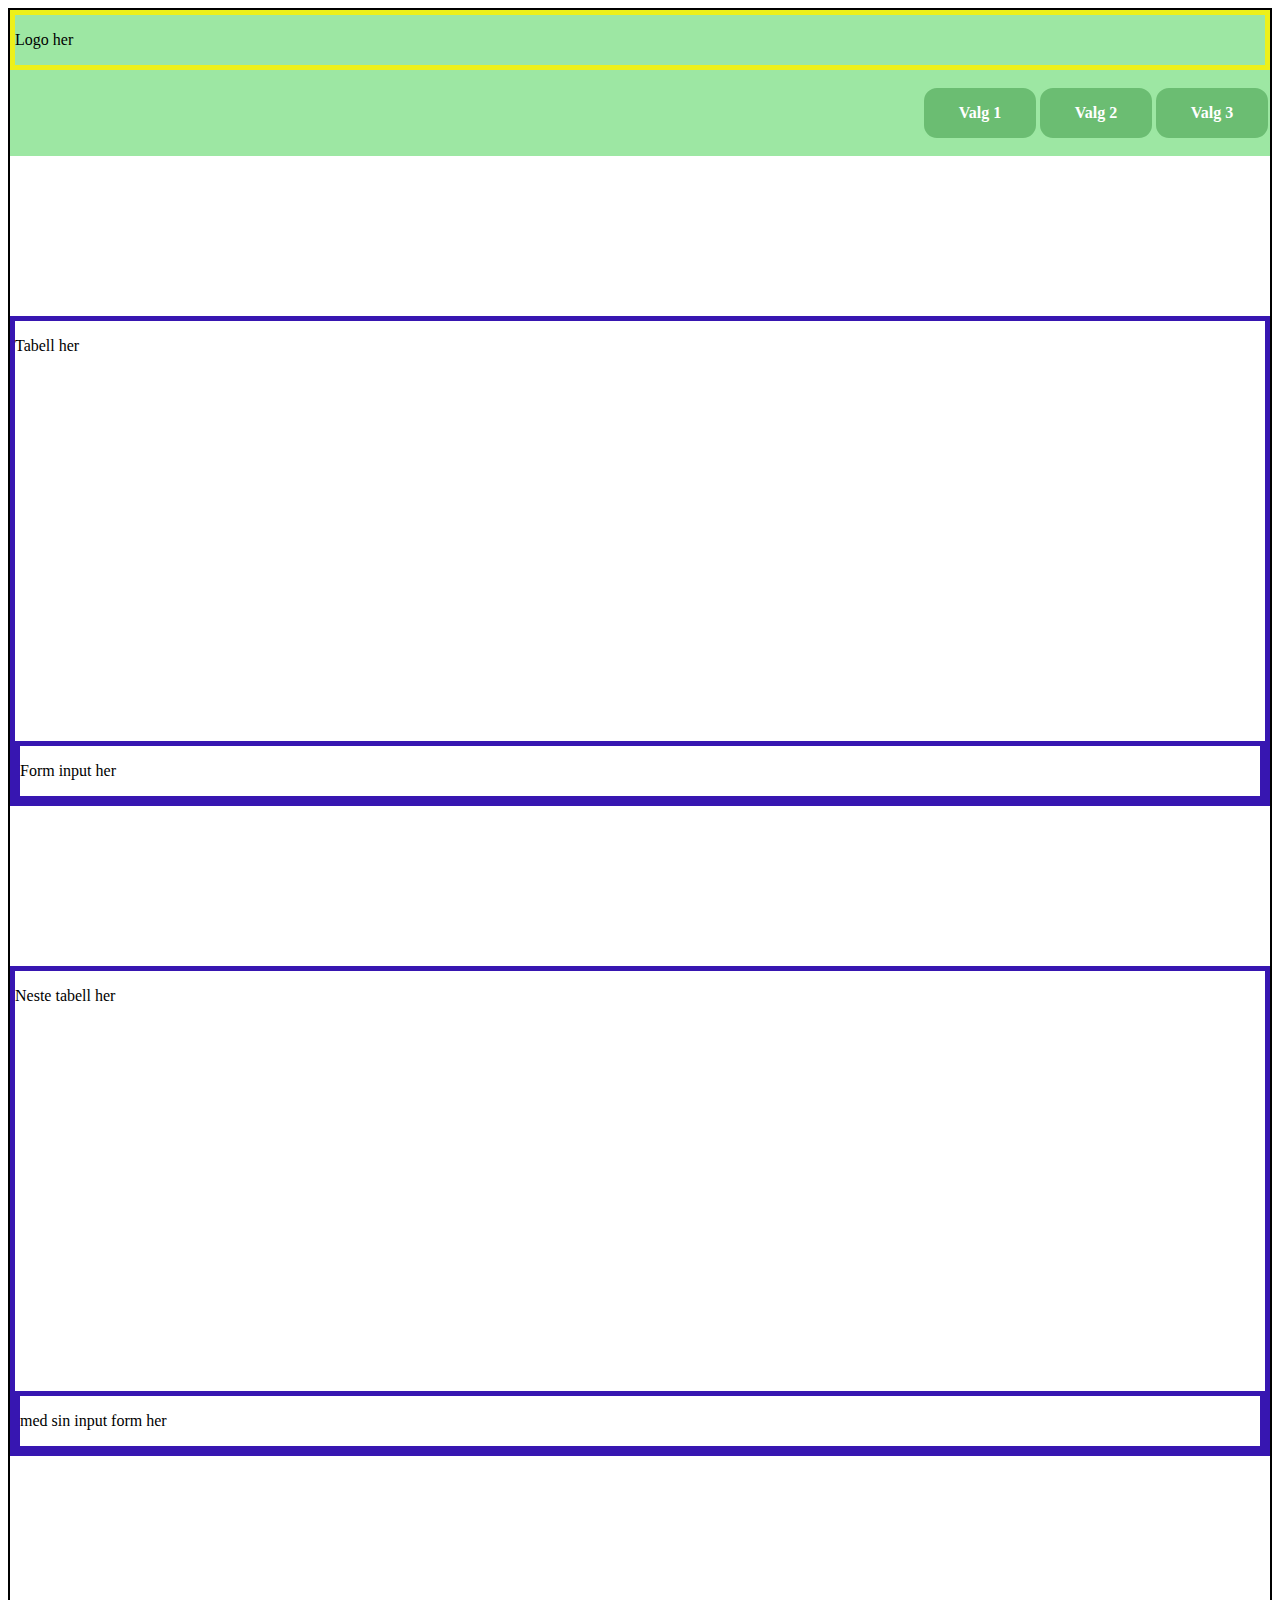
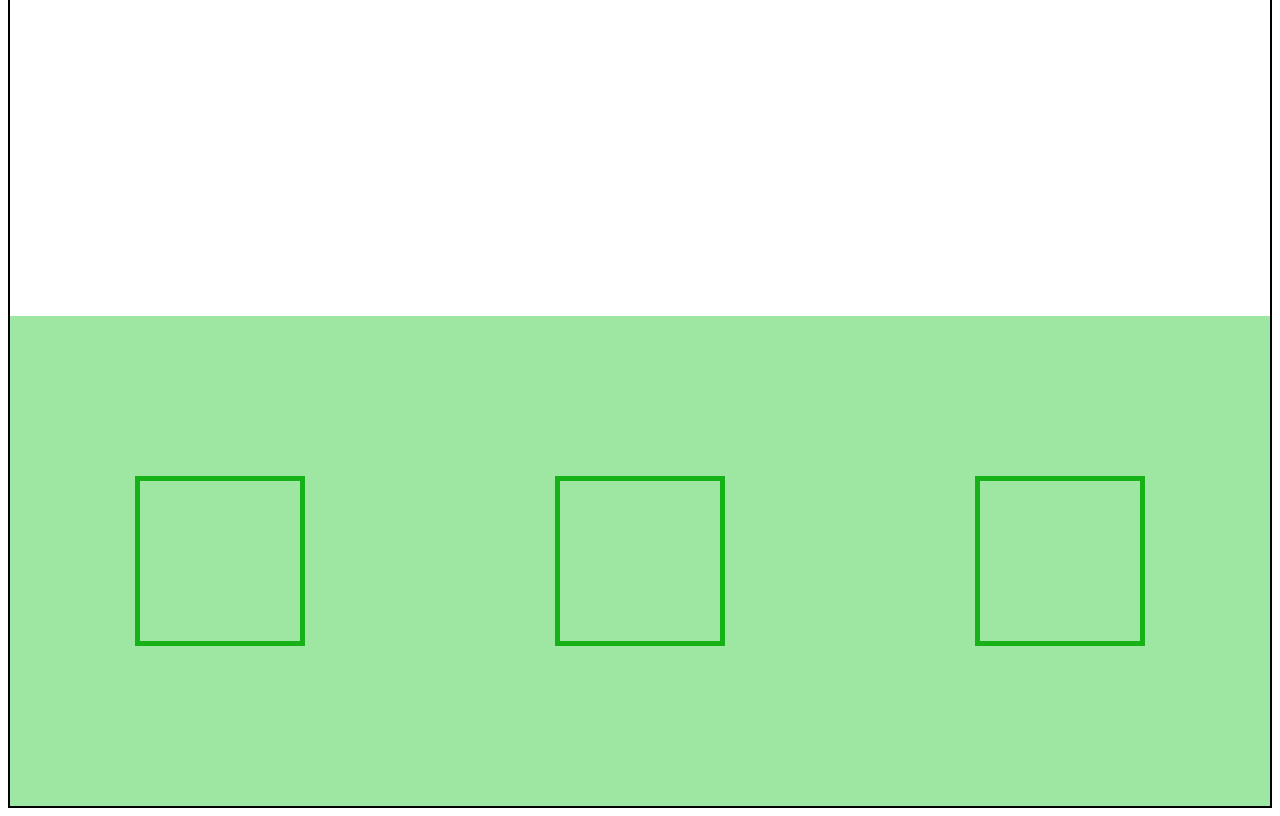
<file: GruppeOppgave/index.html>
<!DOCTYPE html>
<html lang="en">
<head>
    <meta charset="UTF-8">
    <meta name="viewport" content="width=device-width, initial-scale=1.0">
    <link rel="stylesheet" type="text/css" href="main.css" />
    <title>Runar 01 document</title>
</head>
<body>

    <!-- 
    Tenk CSS - bruk klasser som gjør det mulig å tildele stil
    Eksempel: Meny med en klasse for beholderen for menykanppene - det er gjerne en liste med
    liste-objekter så den inndelingen gir seg selv

    
    
    -->
    <div class="pageContainer">

    
    <div class="uppermost">
        <div class="logoContainer"><p>Logo her</p></div>
        <ul class="menuItemContainer">
            <li class="items"><p class="itemTxt"> Valg 1</p></li>
            <li class="items"><p class="itemTxt"> Valg 2 </p></li>
            <li class="items"><p class="itemTxt"> Valg 3 </p></li>
        </ul>
        
    </div>
    <div class="main">

        <div class="tablesContainer">
            <div class="table"><p>Tabell her</p>
                <div class="tableForm"><p>Form input her</p></div>
            </div>
            <div class="table"><p>Neste tabell her</p>
                <div class="tableForm"><p>med sin input form her</p></div>
            </div>
        </div>
    </div>
    <div class="footer">
        <div class="footerContent"></div>
        <div class="footerContent"></div>
        <div class="footerContent"></div>
    </div>
   
    </div>
    
</body>
</html>
</file>
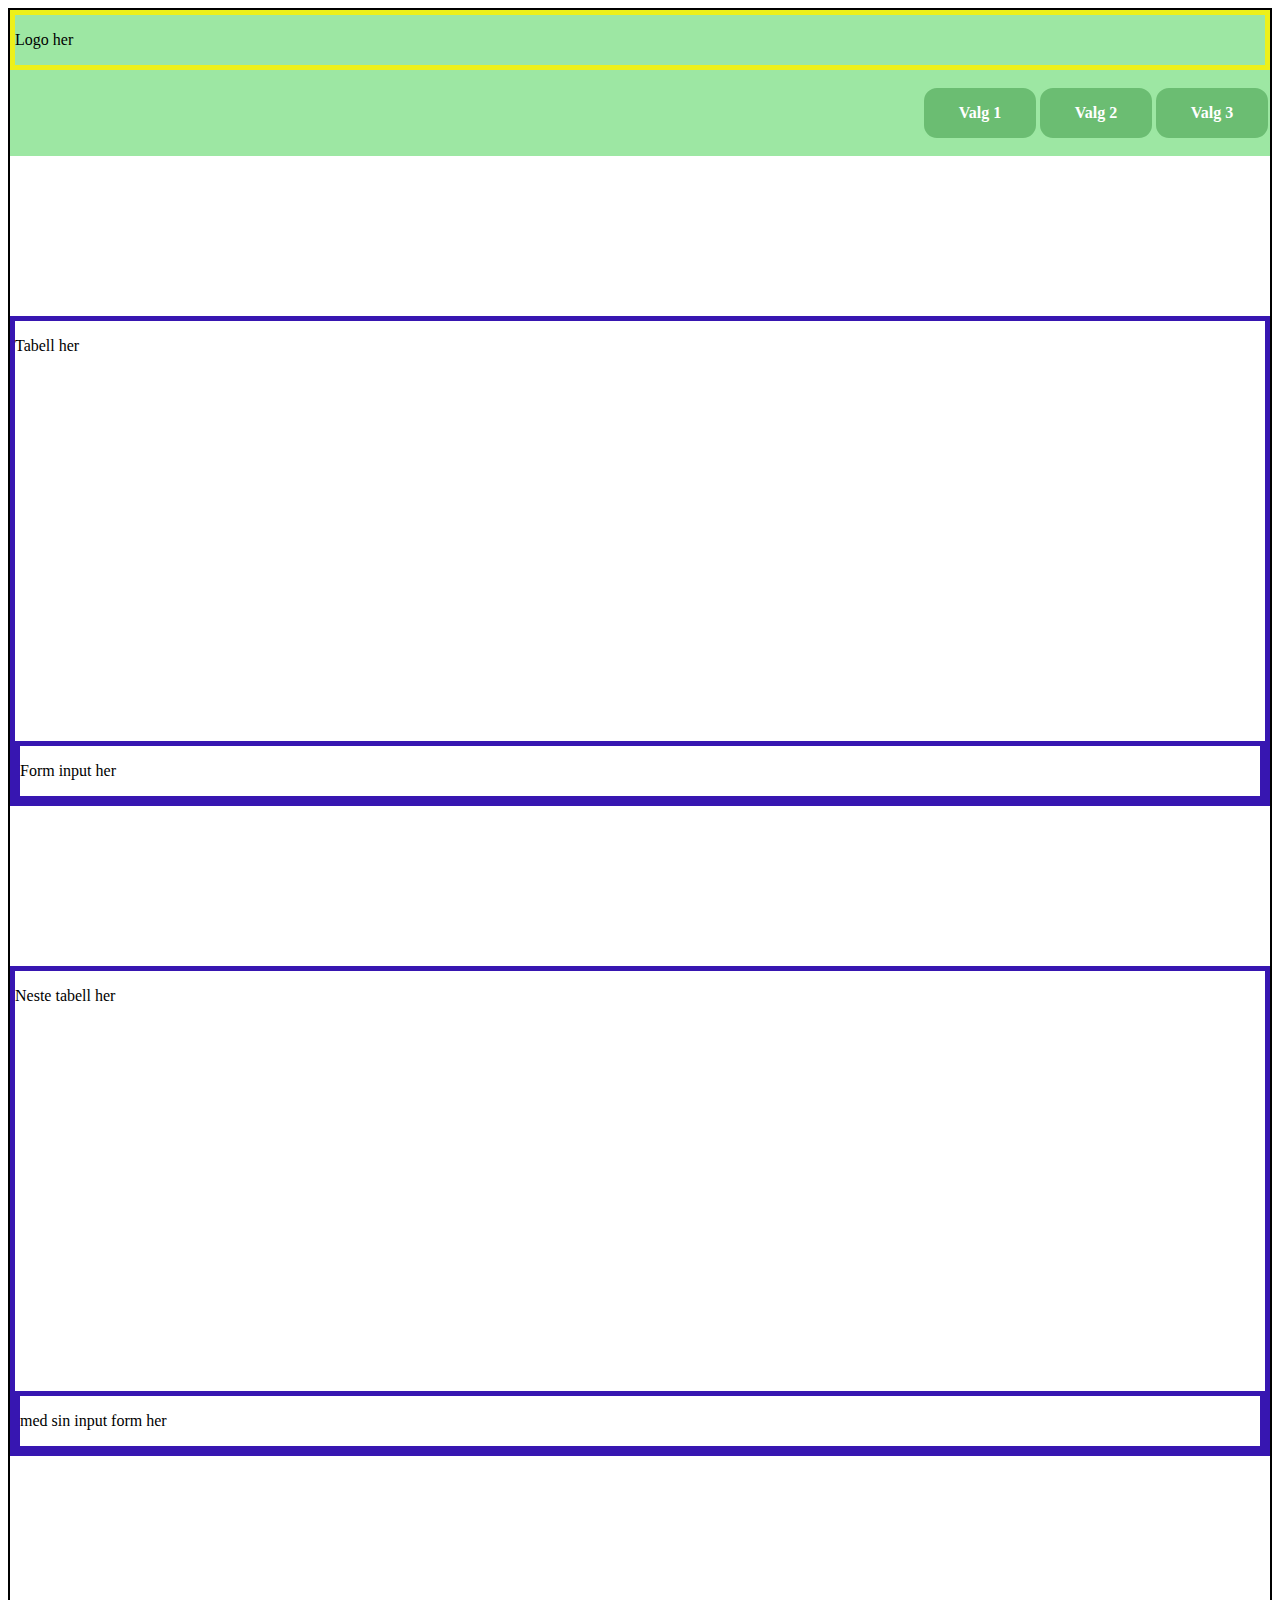
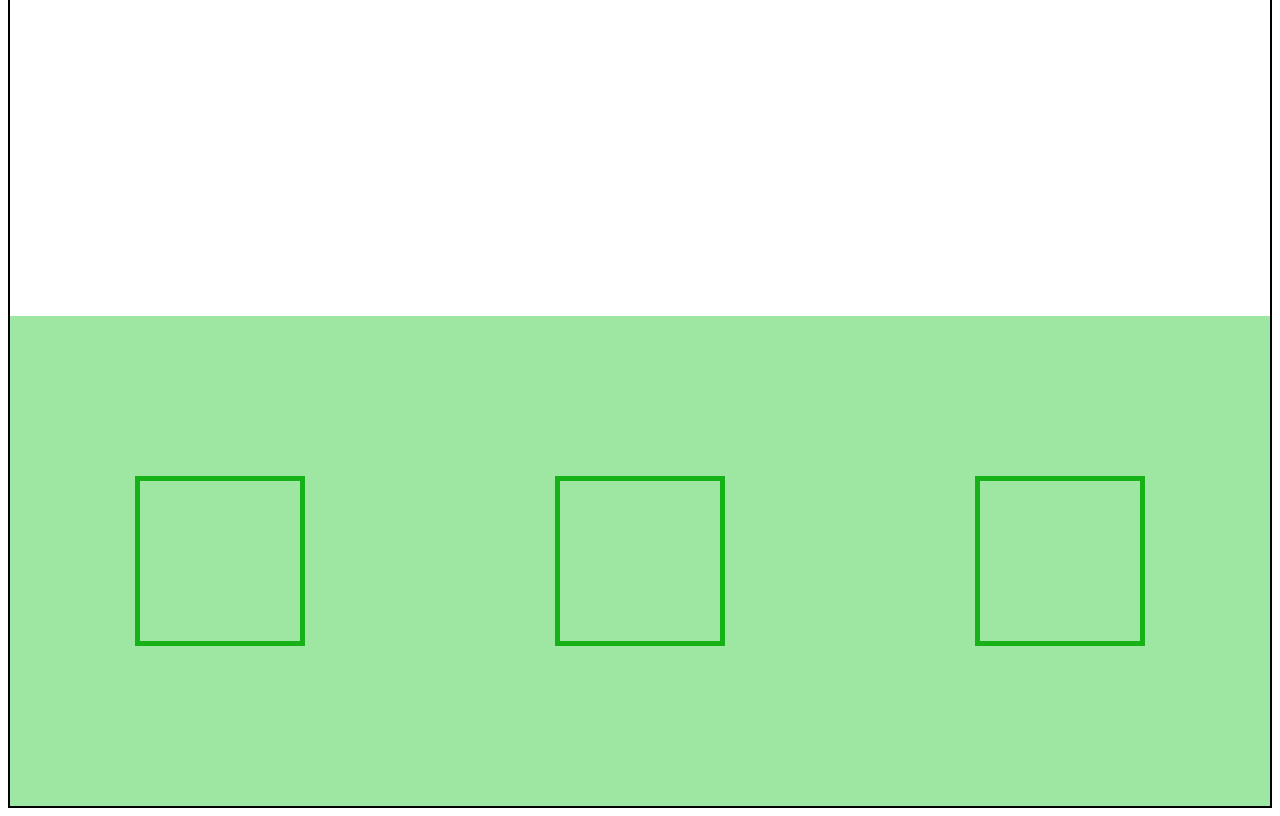
<file: Basictemplate/basicTemplate.html>
<!DOCTYPE html>
<html lang="en">
<head>
    <meta charset="UTF-8">
    <meta name="viewport" content="width=device-width, initial-scale=1.0">
    <link rel="stylesheet" type="text/css" href="BasicTemplate.css" />
    <title>Runar 01 document</title>
</head>
<body>

    <!-- 
    Tenk CSS - bruk klasser som gjør det mulig å tildele stil
    Eksempel: Meny med en klasse for beholderen for menykanppene - det er gjerne en liste med
    liste-objekter så den inndelingen gir seg selv

    
    
    -->
    <div class="pageContainer">

    
    <div class="uppermost">
        <div class="logoContainer"><p>Logo her</p></div>
        <ul class="menuItemContainer">
            <li class="items"><p class="itemTxt"> Valg 1</p></li>
            <li class="items"><p class="itemTxt"> Valg 2 </p></li>
            <li class="items"><p class="itemTxt"> Valg 3 </p></li>
        </ul>
        
    </div>
    <div class="main">

        <div class="tablesContainer">
            <div class="table"><p>Tabell her</p>
                <div class="tableForm"><p>Form input her</p></div>
            </div>
            <div class="table"><p>Neste tabell her</p>
                <div class="tableForm"><p>med sin input form her</p></div>
            </div>
        </div>
    </div>
    <div class="footer">
        <div class="footerContent"></div>
        <div class="footerContent"></div>
        <div class="footerContent"></div>
    </div>
   
    </div>
    
</body>
</html>
</file>
<file: GruppeOppgave/main.css>
:root {
  
  --MenyFontSize:1rem;
  --MenyFontweight:600;
  --MenyFontColor: white;
  --MenyFooter: #9de7a3;
  --MenyButtons: #6bbd72;
  --MenyButtonsBackgroundHover:var(--MenyFooter);
  --MenyButtonsBorderHover:white;
  
}

/********* Hele siden ********/

.pageContainer{
  border: 2px solid hsl(0, 0%, 0%);
}


/*************øverste del: logo og meny*************/
.uppermost{
  background-color: var(--MenyFooter);
  
}

/*************logo***********/
.logoContainer{
  border: 5px solid hsl(61, 88%, 52%);
}

/***************Meny*******************/
.menuItemContainer {
  margin:0;
  list-style: none;
  padding:1em 0 1em 0;
  display: flex;
  width:100%;
  justify-content: end;
}


/***************Menyvalg*************/
.items {
    border: 2px solid var(--MenyFooter);
    background-color: var(--MenyButtons);
    padding:16px;
    border-radius: 15px;
    flex-basis: 5em;
    text-align: center;
}


/* 
*********Button down********
background-color: var(----MenyButtonsBackgroundHover);

*/

.items:hover { border-color: var(--MenyButtonsBorderHover);}



p.itemTxt{
  font-weight: var(--MenyFontweight);
  font-size: var(--MenyFontSize);
  margin:0;
  color: var(--MenyFontColor);
}

/**********Hoveddel****************/
.main{
  height: 100rem;
}

.tablesContainer {
  padding-top: 0em;
  height: 100%;
  }

.table{
  margin-top: 10em;
  height: 30em;
  display:flex;
  flex-direction: column;
  justify-content: space-between;
  
  border: 5px solid hsl(253, 78%, 39%);
}

.tableForm{
  border: 5px solid hsl(253, 78%, 39%);
}




/************Footer**********/
.footer{
  background-color: var(--MenyFooter);
  display:flex;
  justify-content: space-around;
  padding: 10rem 0 10rem 0;
}

.footerContent{
  border: 5px solid hsl(120, 78%, 39%);
  height:10rem;
  width:10rem;
}
</file>
<file: Basictemplate/BasicTemplate.css>
:root {
  
  --MenyFontSize:1rem;
  --MenyFontweight:600;
  --MenyFontColor: white;
  --MenyFooter: #9de7a3;
  --MenyButtons: #6bbd72;
  --MenyButtonsBackgroundHover:var(--MenyFooter);
  --MenyButtonsBorderHover:white;
  
}

/********* Hele siden ********/

.pageContainer{
  border: 2px solid hsl(0, 0%, 0%);
}


/*************øverste del: logo og meny*************/
.uppermost{
  background-color: var(--MenyFooter);
  
}

/*************logo***********/
.logoContainer{
  border: 5px solid hsl(61, 88%, 52%);
}

/***************Meny*******************/
.menuItemContainer {
  margin:0;
  list-style: none;
  padding:1em 0 1em 0;
  display: flex;
  width:100%;
  justify-content: end;
}


/***************Menyvalg*************/
.items {
    border: 2px solid var(--MenyFooter);
    background-color: var(--MenyButtons);
    padding:16px;
    border-radius: 15px;
    flex-basis: 5em;
    text-align: center;
}


/* 
*********Button down********
background-color: var(----MenyButtonsBackgroundHover);

*/

.items:hover { border-color: var(--MenyButtonsBorderHover);}



p.itemTxt{
  font-weight: var(--MenyFontweight);
  font-size: var(--MenyFontSize);
  margin:0;
  color: var(--MenyFontColor);
}

/**********Hoveddel****************/
.main{
  height: 100rem;
}

.tablesContainer {
  padding-top: 0em;
  height: 100%;
  }

.table{
  margin-top: 10em;
  height: 30em;
  display:flex;
  flex-direction: column;
  justify-content: space-between;
  
  border: 5px solid hsl(253, 78%, 39%);
}

.tableForm{
  border: 5px solid hsl(253, 78%, 39%);
}




/************Footer**********/
.footer{
  background-color: var(--MenyFooter);
  display:flex;
  justify-content: space-around;
  padding: 10rem 0 10rem 0;
}

.footerContent{
  border: 5px solid hsl(120, 78%, 39%);
  height:10rem;
  width:10rem;
}
</file>
